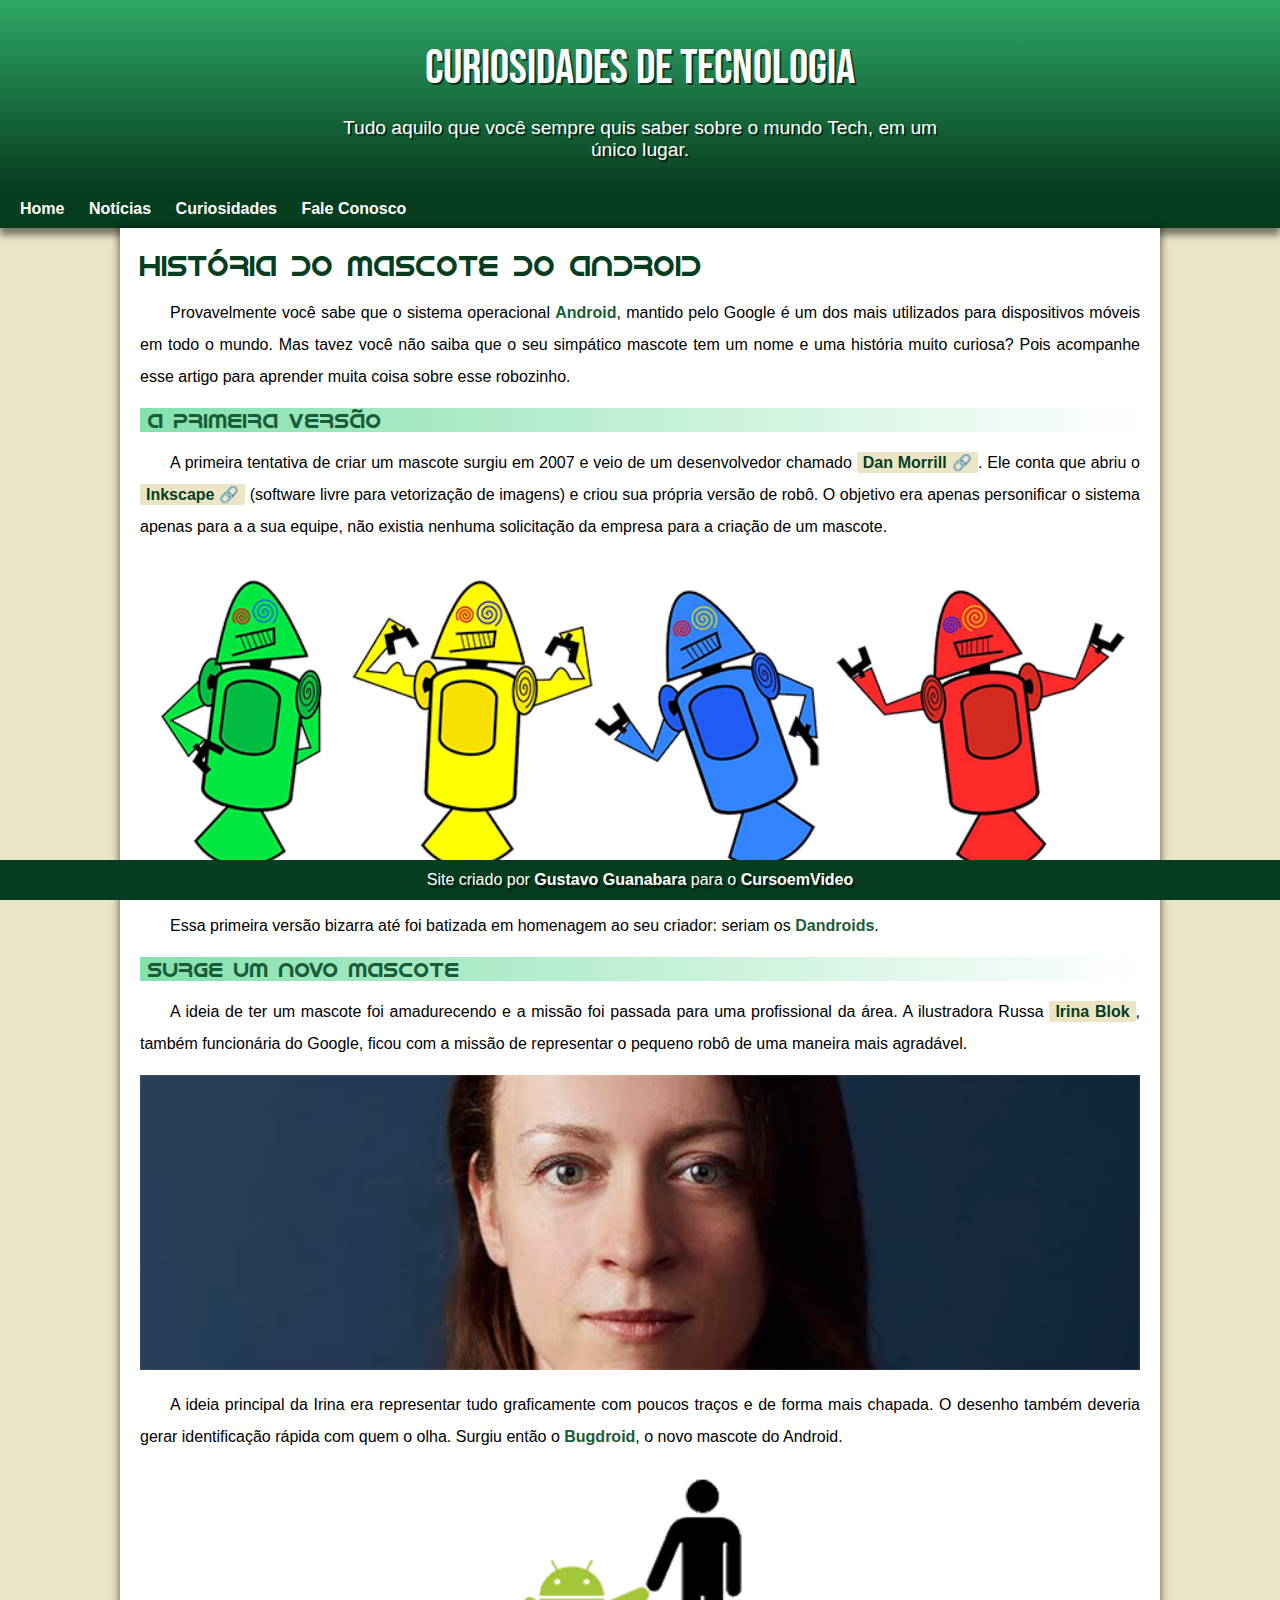
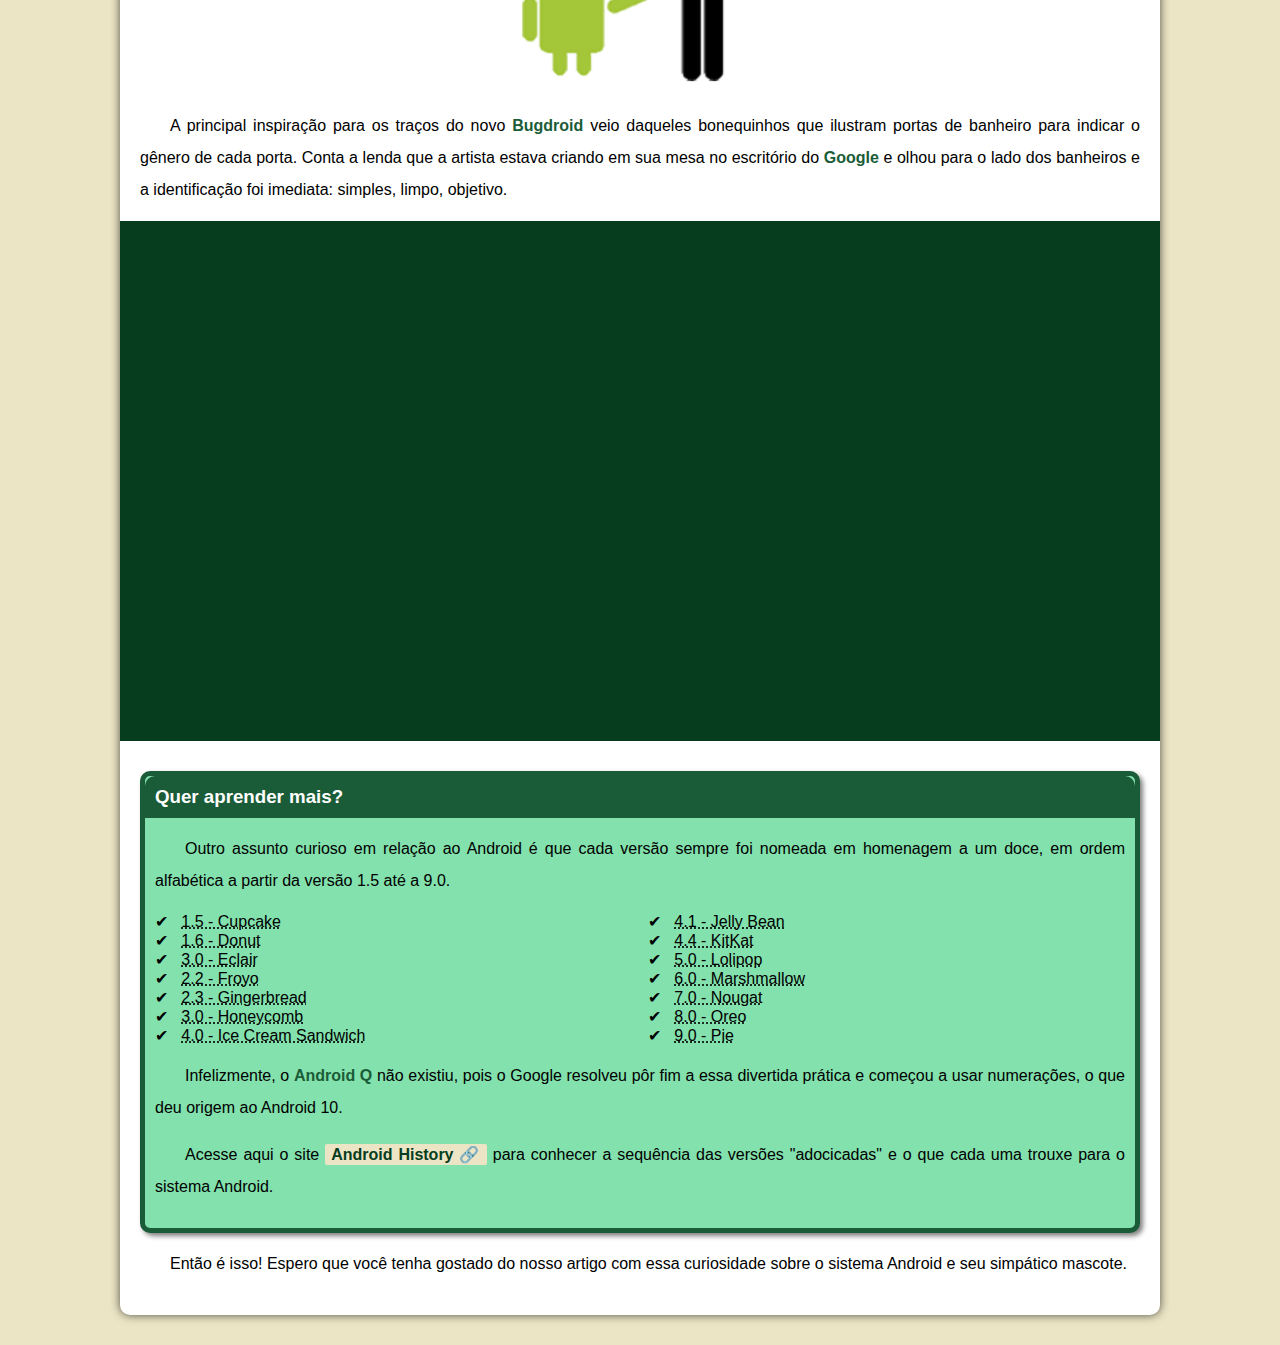
<file: Android/android.html>
<!DOCTYPE html>
<html lang="pt-br">
<head>
    <meta charset="UTF-8">
    <meta http-equiv="X-UA-Compatible" content="IE=edge">
    <meta name="viewport" content="width=device-width, initial-scale=1.0">
    <link rel="shortcut icon" href="imagens/favicon.ico" type="image/x-icon">
    <link rel="stylesheet" href="style/style.css">
    <title>Como surgiu o mascote do Android?</title>
</head>
<body>
    <header>
        <h1>Curiosidades de Tecnologia</h1>
        <p>Tudo aquilo que você sempre quis saber sobre o mundo Tech, em um único lugar.</p>
    </header>
    <nav>
        <a href="#">Home</a>
        <a href="#">Notícias</a>
        <a href="#">Curiosidades</a>
        <a href="#">Fale Conosco</a>
    </nav>
    <main>
        <article>
            <h1>
                História do Mascote do Android
            </h1>

            <p>Provavelmente você sabe que o sistema operacional <strong>Android</strong>, mantido pelo Google é um dos mais utilizados para dispositivos móveis em todo o mundo. Mas tavez você não saiba que o seu simpático mascote tem um nome e uma história muito curiosa? Pois acompanhe esse artigo para aprender muita coisa sobre esse robozinho.</p>

            <h2>
                A primeira versão
            </h2>

            <p>A primeira tentativa de criar um mascote surgiu em 2007 e veio de um desenvolvedor chamado <a class="externo" href="https://androidcommunity.com/dan-morrill-shows-us-the-android-mascot-that-almost-was-20130103/" target="_blank">Dan Morrill</a>. Ele conta que abriu o <a class="externo" href="https://inkscape.org/pt-br/" target="_blank">Inkscape</a> (software livre para vetorização de imagens) e criou sua própria versão de robô. O objetivo era apenas personificar o sistema apenas para a a sua equipe, não existia nenhuma solicitação da empresa para a criação de um mascote.</p>

            <picture>
                <source media="(max-width: 670px)" srcset="imagens/dan-droids-pq.png">
                <img src="imagens/dan-droids.png" alt="Primeiro mascote do Android">
            </picture>

            <p>Essa primeira versão bizarra até foi batizada em homenagem ao seu criador: seriam os <strong>Dandroids</strong>.</p>

            <h2>Surge um novo mascote</h2>

            <p>A ideia de ter um mascote foi amadurecendo e a missão foi passada para uma profissional da área. A ilustradora Russa <a href="https://www.irinablok.com/android" target="_blank">Irina Blok</a>, também funcionária do Google, ficou com a missão de representar o pequeno robô de uma maneira mais agradável.</p>

            <picture>
                <source media="(max-width: 670px)" srcset="imagens/irina-blok-pq.jpg">
                <img src="imagens/irina-blok.jpg" alt="Irina Blok, criadora do Bugdroid">
            </picture>

            <p>A ideia principal da Irina era representar tudo graficamente com poucos traços e de forma mais chapada. O desenho também deveria gerar identificação rápida com quem o olha. Surgiu então o <strong>Bugdroid</strong>, o novo mascote do Android.</p>

            <img src="imagens/bugdroid.png"
            class="pequena" alt="Bugdroid">

            <p>A principal inspiração para os traços do novo <strong>Bugdroid</strong> veio daqueles bonequinhos que ilustram portas de banheiro para indicar o gênero de cada porta. Conta a lenda que a artista estava criando em sua mesa no escritório do <strong>Google</strong> e olhou para o lado dos banheiros e a identificação foi imediata: simples, limpo, objetivo.</p>

            <div class="video">
                <iframe width="560" height="315" src="https://www.youtube.com/embed/l2UDgpLz20M" title="YouTube video player" frameborder="0" allow="accelerometer; autoplay; clipboard-write; encrypted-media; gyroscope; picture-in-picture" allowfullscreen></iframe>
            </div>
            
            <aside>
                <h3>Quer aprender mais?</h3>

                <p>Outro assunto curioso em relação ao Android é que cada versão sempre foi nomeada em homenagem a um doce, em ordem alfabética a partir da versão 1.5 até a 9.0.</p>

                <ul>
                    <li>
                        <abbr title="Bolo de copo">1.5 - Cupcake</abbr>
                    </li>
                    <li>
                        <abbr title="Rosquinha">1.6 - Donut</abbr>
                    </li>
                    <li>
                        <abbr title="Bomba">3.0 - Eclair</abbr>
                    </li>
                    <li>
                        <abbr title="Iogurte Congelado">2.2 - Froyo</abbr>
                    </li>
                    <li>
                        <abbr title="Biscoito de Gengibre">2.3 - Gingerbread</abbr>
                    </li>
                    <li>
                        <abbr title="Favo de Mel">3.0 - Honeycomb</abbr>
                    </li>
                    <li>
                        <abbr title="Sanduíche de Sorvete">4.0 - Ice Cream Sandwich</abbr>
                    </li>
                    <li>
                        <abbr title="Jujuba">4.1 - Jelly Bean</abbr>
                    </li>
                    <li>
                        <abbr title="KitKat">4.4 - KitKat</abbr>
                    </li>
                    <li>
                        <abbr title="Pirulito">5.0 - Lolipop</abbr>
                    </li>
                    <li>
                        <abbr title="Marshmallow">6.0 - Marshmallow</abbr>
                    </li>
                    <li>
                        <abbr title="Torrone">7.0 - Nougat</abbr>
                    </li>
                    <li>
                        <abbr title="Oreo">8.0 - Oreo</abbr>
                    </li>
                    <li>
                        <abbr title="Torta">9.0 - Pie</abbr>
                    </li>
                </ul>

                <p>Infelizmente, o <strong>Android Q</strong> não existiu, pois o Google resolveu pôr fim a essa divertida prática e começou a usar numerações, o que deu origem ao Android 10.</p>

                <p>Acesse aqui o site <a class="externo" href="https://web.archive.org/web/20170514051830/https://www.android.com/history/#/donut" target="_blank">Android History</a> para conhecer a sequência das versões "adocicadas" e o que cada uma trouxe para o sistema Android.</p>
            </aside>

            <p>Então é isso! Espero que você tenha gostado do nosso artigo com essa curiosidade sobre o sistema Android e seu simpático mascote.</p>
        </article>
    </main>
    <footer>
        <p>Site criado por <a href="https://gustavoguanabara.github.io/" target="_blank">Gustavo Guanabara</a> para o <a href="https://www.youtube.com/c/CursoemV%C3%ADdeo" target="_blank">CursoemVideo</a></p>
    </footer>
</body>
</html>
</file>
<file: Android/style/style.css>
@charset "UTF-8";

@import url('https://fonts.googleapis.com/css2?family=Bebas+Neue&display=swap');

@font-face {
    font-family: 'Android';
    src: url('../fontes/idroid.otf') format('opentype');
    font-weight: normal;
}

:root {
    --cor0: #ebe5c5;
    --cor1: #83e1ad;
    --cor2: #3ddc84;
    --cor3: #2fa866;
    --cor4: #1a5c37;
    --cor5: #063d1e;
    
    --fonte-padrao: Arial, Verdana, Helvetica, sans-serif;
    --fonte-destaque: 'Bebas Neue', cursive;
    --fonte-android: 'Android', cursive;
}

* {
    margin: 0px;
    padding: 0px;
}

body {
    background-color: var(--cor0);
    font-family: var(--fonte-padrao);
}

a.externo::after {
    content: '\00A0\1F517';
}

header {
    background-image: linear-gradient(to bottom, var(--cor3), var(--cor5));
    min-height: 150px;
    text-align: center;
    padding-top: 40px;
}

header > h1 {
    color: white;
    font-family: var(--fonte-destaque);
    font-size: 3em;
    margin-bottom: 20px;
    text-shadow: 2px 2px 0px rgba(0, 0, 0, 0.589);
    font-weight: normal;
}

header > p {
    color: white;
    font-family: var(--fonte-padrao);
    font-size: 1.2em;
    max-width: 600px;
    padding-right: 10px;
    padding-left: 10px;
    margin: auto;
    text-shadow: 2px 2px 0px rgba(0, 0, 0, 0.589);
}

nav {
    background-color: var(--cor5);
    padding: 10px;
    box-shadow: 0px 7px 7px rgba(0, 0, 0, 0.5);
}

nav > a {
    color: white;
    padding: 10px;
    text-decoration: none;
    font-weight: bold;
    border-radius: 5px;
    transition-duration: 0.5s;
}

nav > a:hover {
    background-color:var(--cor3);
    color: var(--cor5);
}

main {
    min-width: 300px;
    max-width: 1000px;
    margin: auto;
    padding: 20px;
    background-color: white;
    box-shadow: 0px 0px 10px rgba(0, 0, 0, 0.678);
    margin-bottom: 30px;
    border-bottom-left-radius: 10px;
    border-bottom-right-radius: 10px;
}

main h1 {
    color: var(--cor5);
    font-family: var(--fonte-android);
    font-weight: normal;
    font-size: 1.8em;
}

main h2 {
    font-family: var(--fonte-android);
    color: var(--cor4);
    font-size: 1.3em;
    background-image: linear-gradient(to right, var(--cor1), transparent);
    text-indent: 8px;
    font-weight: normal;
}

main p {
    margin: 15px 0px;
    text-align: justify;
    text-indent: 30px;
    font-size: 1em;
    line-height: 2em;
}

main strong {
    color: var(--cor4);
    font-weight: bold;
}

main a {
    text-decoration: none;
    font-weight: bold;
    color: var(--cor5);
    background-color: var(--cor0);
    padding: 2px 6px;
    border-radius: 2px;
}

main a:hover {
    text-decoration: underline;
    color: var(--cor4);
}

main img {
    width: 100%;
}

main img.pequena {
    max-width: 350px;
    display: block;
    margin: auto;
}

div.video {
    background-color: var(--cor5);
    margin: 0px -20px 30px -20px;
    position: relative;
    padding: 20px;
    padding-bottom: 50%;
    
}

div.video > iframe {
    position: absolute;
    top: 5%;
    left: 5%;
    width: 90%;
    height: 90%;
}

aside {
    background-color: var(--cor1);
    padding: 10px;
    border-radius: 10px;
    box-shadow: 3px 3px 5px rgba(0, 0, 0, 0.507);
    border: 5px solid var(--cor4);
}

aside > h3 {
    background-color: var(--cor4);
    color: white;
    padding: 10px;
    margin: -10px -10px 0px -10px;
    border-radius: 10px 10px 0px 0px;
}

aside > ul {
    list-style-position: inside;
    columns: 2;
    list-style-type: "\2714\00A0\00A0";
}

footer {
    background-color: var(--cor5);
    color: white;
    text-align: center;
    position: fixed;
    bottom: 0;
    left: 0;
    right: 0;
    height: 40px;
    display: flex;
    justify-content: center;
    flex-direction: row;
    align-items: center;
}

footer p {
    text-shadow: 2px 3px 1px rgba(0, 0, 0, 0.61);
}

footer a {
    color: white;
    font-weight: bolder;
    text-decoration: none;
}

footer a:hover {
    text-decoration: underline;
    color: var(--cor1);
}
</file>
